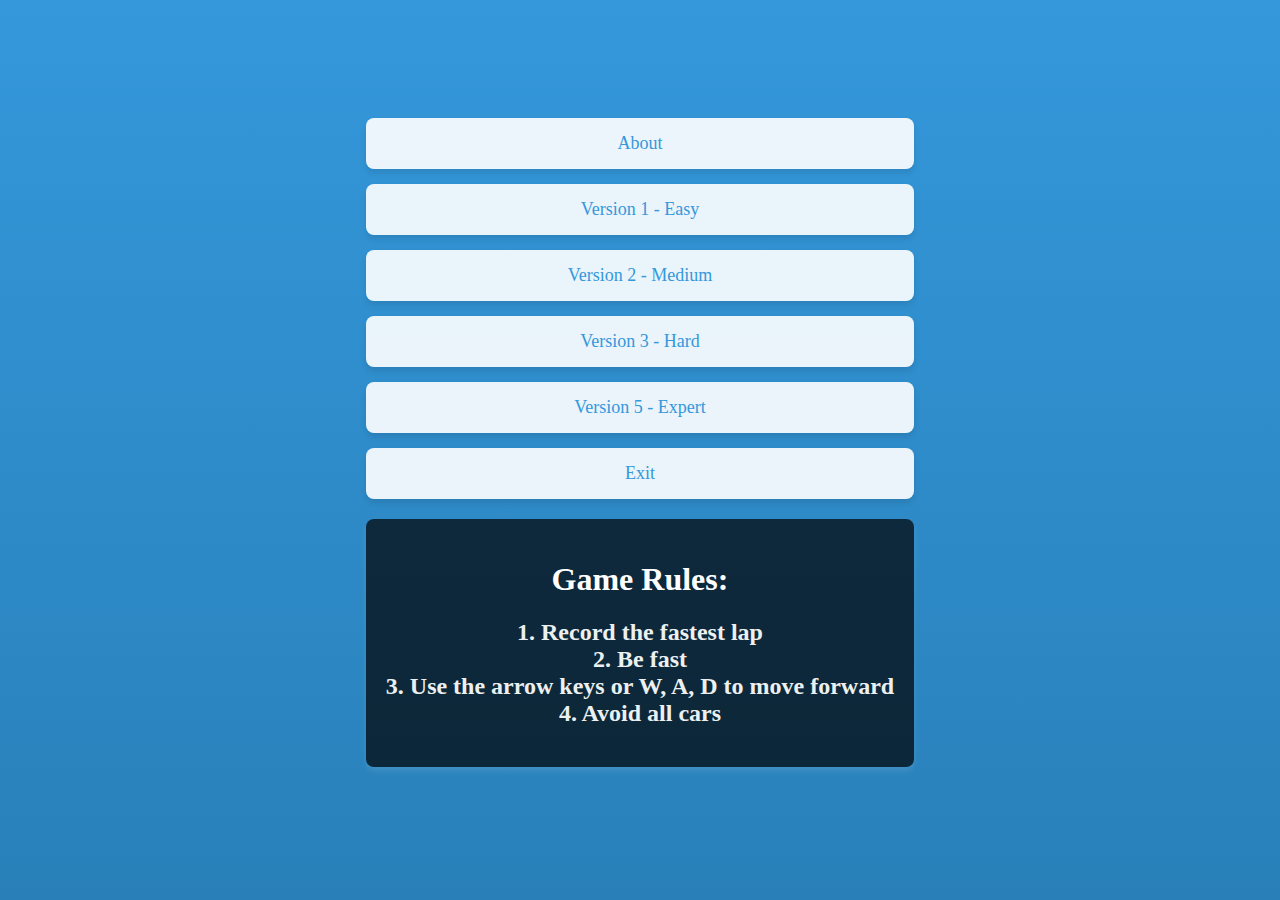
<file: index.html>
<!DOCTYPE html>
<html>

<head>
    <title>Javascript Racer</title>
    <meta http-equiv="Content-Type" content="text/html; charset=utf-8" />
    <style>
        body {
            display: flex;
            align-items: center;
            justify-content: center;
            height: 100vh;
            margin: 0;
            background: linear-gradient(to bottom, #3498db, #2980b9); /* Gradient background */
        }

        ul {
            list-style: none;
            padding: 0;
            text-align: center;
        }

        li {
            margin-bottom: 15px;
        }

        a {
            display: block;
            padding: 15px;
            background-color: rgba(255, 255, 255, 0.9); /* White background */
            color: #3498db; /* Text color */
            text-decoration: none;
            font-size: 18px;
            border-radius: 8px;
            box-shadow: 0 4px 6px rgba(0, 0, 0, 0.1);
            transition: background-color 0.3s ease;
        }

        a:hover {
            background-color: #2980b9; /* Hover color */
        }

        .about-button {
            display: block;
            padding: 15px;
            background-color: rgba(255, 255, 255, 0.9);
            color: #3498db;
            text-decoration: none;
            font-size: 18px;
            border-radius: 8px;
            box-shadow: 0 4px 6px rgba(0, 0, 0, 0.1);
            transition: background-color 0.3s ease;
        }

        .about-button:hover {
            background-color: #2980b9; /* Hover color */
        }

        .description {
            margin-top: 20px;
            text-align: center;
            color: #fff; /* White text color */
            background-color: rgba(0, 0, 0, 0.7); /* Semi-transparent black background */
            padding: 20px;
            border-radius: 8px;
            box-shadow: 0 4px 6px rgba(255, 255, 255, 0.1);
        }

        h1 {
            color: #fff; /* White header color */
        }

        h2 {
            margin-top: 15px;
            color: #ecf0f1; /* Light gray subheading color */
        }
    </style>
</head>

<body>

    <ul>
        <li>
            <a href='about.html' class="about-button">About</a>
        </li>
        <li>
            <a href='v1.straight.html'>Version 1 - Easy</a>
        </li>
        <li>
            <a href='v2.curves.html'>Version 2 - Medium</a>
        </li>
        <li>
            <a href='v3.hills.html'>Version 3 - Hard</a>
        </li>
        <li>
            <a href='v5.expert.html'>Version 5 - Expert</a>
        </li>
        <li>
            <a href='home.html'> Exit</a>
            <div class="description">
                <h1>Game Rules:</h1>
                <h2>1. Record the fastest lap
                    <br>2. Be fast
                    <br>3. Use the arrow keys or W, A, D to move forward
                    <br>4. Avoid all cars</h2>
            </div>
        </li>
    </ul>

</body>

</html>
</file>
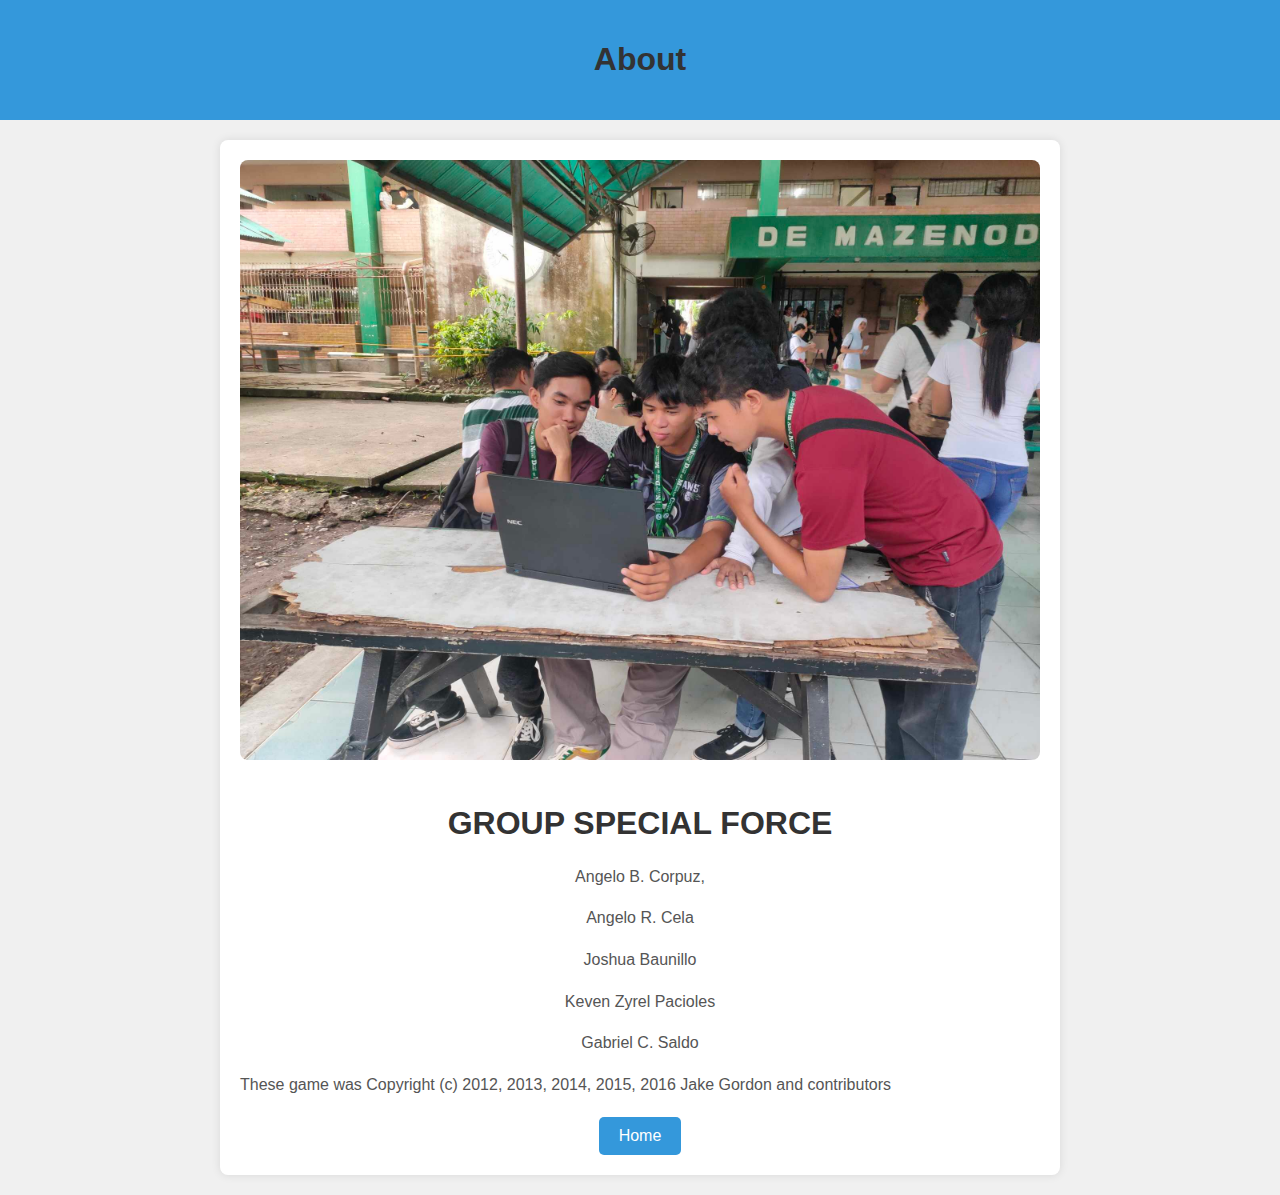
<file: about.html>
<!DOCTYPE html>
<html lang="en">

<head>
    <meta charset="UTF-8">
    <meta name="viewport" content="width=device-width, initial-scale=1.0">
    <title>Styled HTML with Description and Image</title>
    <style>
        body {
            font-family: 'Arial', sans-serif;
            background-color: #f0f0f0;
            margin: 0;
            padding: 0;
            box-sizing: border-box;
        }

        header {
            background-color: #3498db;
            color: #fff;
            text-align: center;
            padding: 20px 0;
        }

        main {
            max-width: 800px;
            margin: 20px auto;
            background-color: #fff;
            padding: 20px;
            border-radius: 8px;
            box-shadow: 0 0 10px rgba(0, 0, 0, 0.1);
        }

        img {
            max-width: 100%;
            height: auto;
            border-radius: 8px;
            margin-bottom: 20px;
        }

        h1 {
            color: #333;
        }

        p {
            color: #555;
            line-height: 1.6;
        }

        .home-link-container {
            text-align: center;
            margin-top: 20px;
        }

        .home-link {
            display: inline-block;
            padding: 10px 20px;
            background-color: #3498db;
            color: #fff;
            text-decoration: none;
            border-radius: 5px;
            transition: background-color 0.3s;
        }

        .home-link:hover {
            background-color: #2980b9;
        }
    </style>
</head>

<body>

    <header>
        <h1>About</h1>
    </header>

    <main>
        <div style="text-align: center;">
            <img src="09.jpg" alt="Description Image">
        </div>

        <div style="text-align: center; margin-top: 20px;">
            <h1>GROUP SPECIAL FORCE</h1>
            <p> Angelo B. Corpuz, </p>
            <p> Angelo R. Cela</p>
            <p>Joshua Baunillo</p>
            <p>Keven Zyrel Pacioles</p>
            <p>Gabriel C. Saldo</p>
        </div>
        <div>
            <p> These game was Copyright (c) 2012, 2013, 2014, 2015, 2016 Jake Gordon and contributors</p>
        </div>

        <!-- Home Button Container -->
        <div class="home-link-container">
            <a href="index.html" class="home-link">Home</a>
        </div>
    </main>

</body>

</html>
</file>
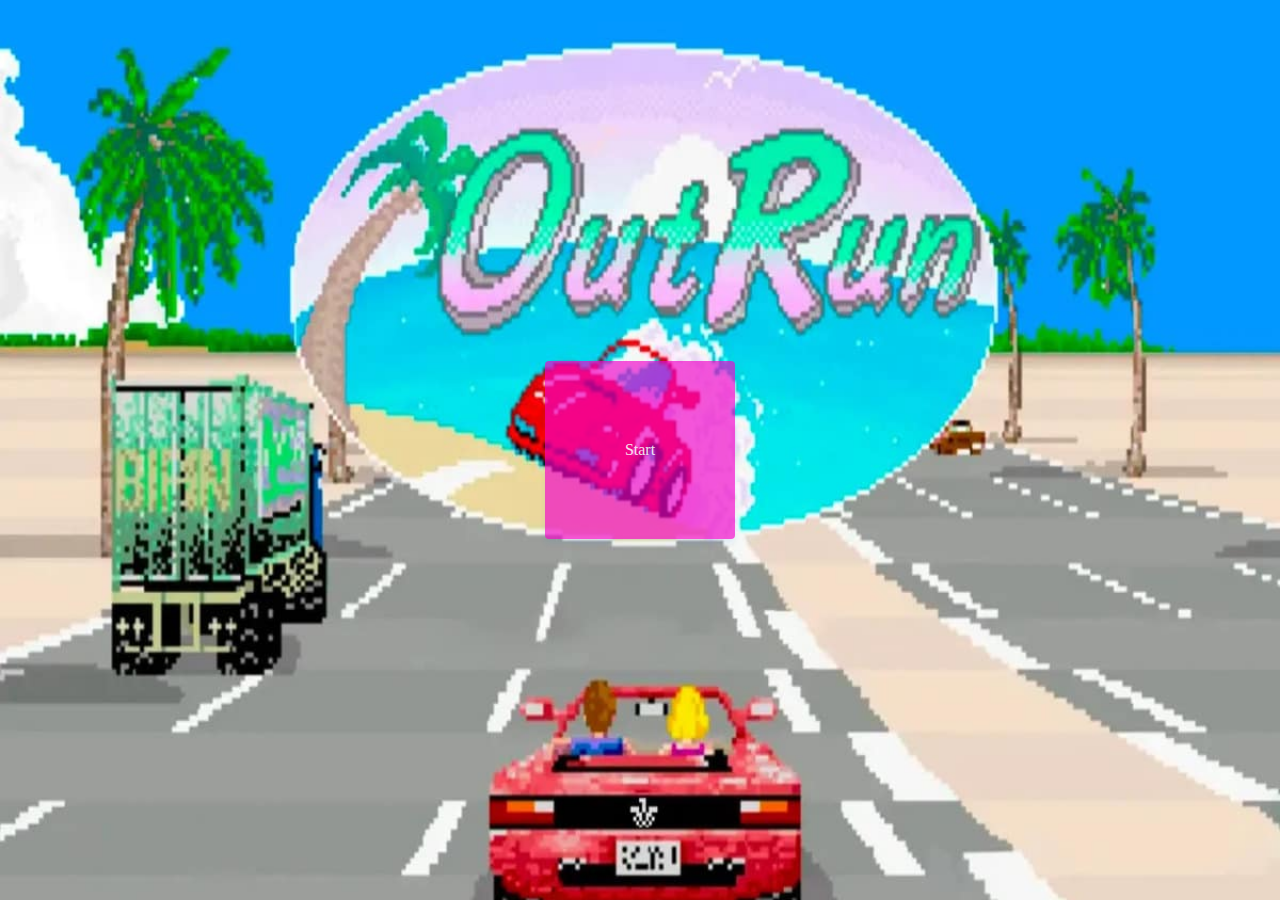
<file: home.html>
<!DOCTYPE html>
<html>
    <head>
        <title>Racer - v1 (Easy)</title>
        <meta http-equiv="Content-Type" content="text/html; charset=utf-8"/>
        <link href="home.css" rel="stylesheet" type="text/css" />
        <script>
            // Add a click event to the link to navigate to "index.html"
            document.addEventListener('DOMContentLoaded', function() {
                var startLink = document.querySelector('.start-link');
                startLink.addEventListener('click', function() {
                    window.location.href = 'index.html';
                });
            });
        </script>
    </head> 
    <body>
        <div class="container">
            <a href="index.html" class="start-link">Start</a>
        </div>
    </body>
</html>
</file>
<file: home.css>
body {
    background: url('1.jpg') center center fixed; /* Set the background image */
    background-size: cover; /* Cover the entire viewport */
    margin: 0;
}

.container {
    display: flex;
    align-items: center;
    justify-content: center;
    height: 100vh;
}

.start-link {
    display: inline-block;
    padding: 80px;
    background-color: rgba(240, 4, 201, 0.671); /* Use rgba to set the background color with alpha (transparency) */
    color: rgba(248, 248, 248, 0.9); /* Adjust text color with alpha (transparency) */
    text-decoration: none;
    font-size: 16px;
    border-radius: 4px;
    box-shadow: 0 5px 5px rgba(52, 152, 219, 0.1); /* Adjust box shadow with alpha (transparency) */
    transition: background-color 0.3s ease;
}

.start-link:hover {
    background-color: rgba(185, 41, 41, 0.7); /* Adjust hover background color with alpha (transparency) */
}
</file>
